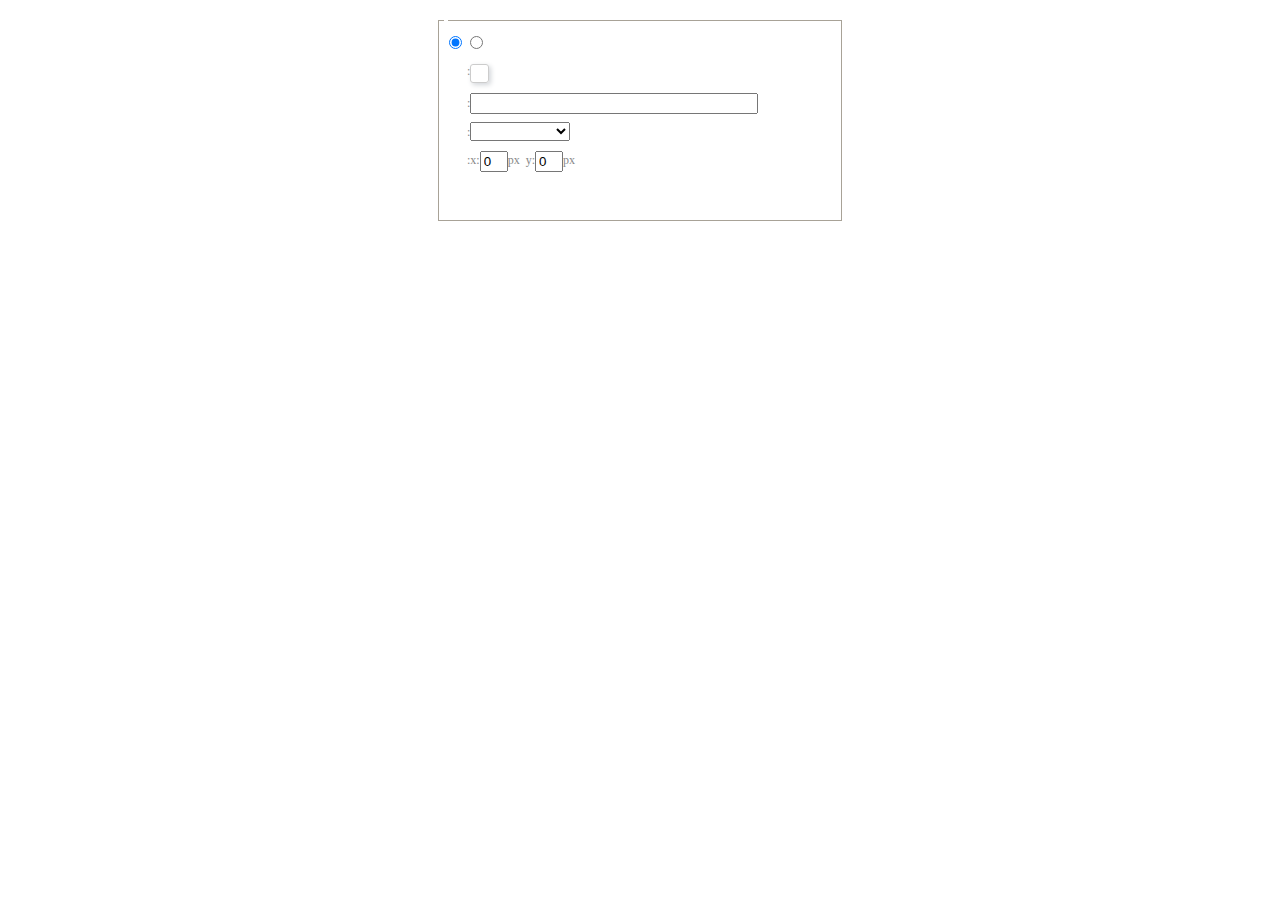
<file: Ted/src/main/webapp/lib/ueditor/dialogs/background/background.html>
<!DOCTYPE HTML>
<html>
<head>
    <meta http-equiv="Content-Type" content="text/html;charset=utf-8"/>
    <script type="text/javascript" src="../internal.js"></script>
    <link rel="stylesheet" type="text/css" href="background.css">
</head>
<body>
    <div id="bg_container" class="wrapper">
        <div id="tabHeads" class="tabhead">
            <span class="focus" data-content-id="normal"><var id="lang_background_normal"></var></span>
            <span class="" data-content-id="imgManager"><var id="lang_background_local"></var></span>
        </div>
        <div id="tabBodys" class="tabbody">
            <div id="normal" class="panel focus">
                <fieldset class="bgarea">
                    <legend><var id="lang_background_set"></var></legend>
                    <div class="content">
                        <div>
                            <label><input id="nocolorRadio" class="iptradio" type="radio" name="t" value="none" checked="checked"><var id="lang_background_none"></var></label>
                            <label><input id="coloredRadio" class="iptradio" type="radio" name="t" value="color"><var id="lang_background_colored"></var></label>
                        </div>
                        <div class="wrapcolor pl">
                            <div class="color">
                                <var id="lang_background_color"></var>:
                            </div>
                            <div id="colorPicker"></div>
                            <div class="clear"></div>
                        </div>
                        <div class="wrapcolor pl">
                            <label><var id="lang_background_netimg"></var>:</label><input class="txt" type="text" id="url">
                        </div>
                        <div id="alignment" class="alignment">
                            <var id="lang_background_align"></var>:<select id="repeatType">
                                <option value="center"></option>
                                <option value="repeat-x"></option>
                                <option value="repeat-y"></option>
                                <option value="repeat"></option>
                                <option value="self"></option>
                            </select>
                        </div>
                        <div id="custom" >
                            <var id="lang_background_position"></var>:x:<input type="text" size="1" id="x" maxlength="4" value="0">px&nbsp;&nbsp;y:<input type="text" size="1" id="y" maxlength="4" value="0">px
                        </div>
                    </div>
                </fieldset>

            </div>
            <div id="imgManager" class="panel">
                <div id="imageList" style=""></div>
            </div>
        </div>
    </div>
    <script type="text/javascript" src="background.js"></script>
</body>
</html>
</file>
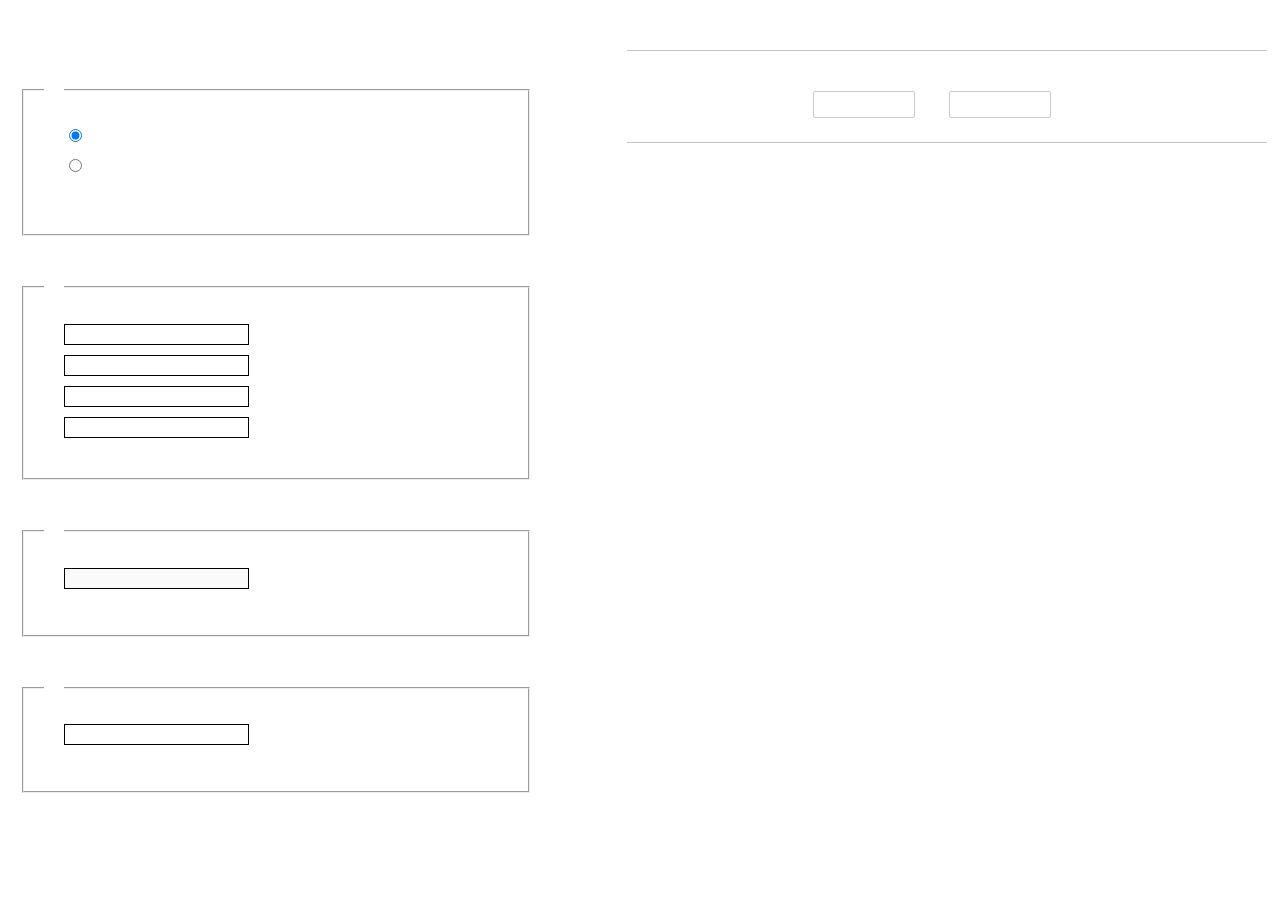
<file: Ted/src/main/webapp/lib/ueditor/dialogs/charts/charts.html>
<!DOCTYPE html>
<html>
    <head>
        <title>chart</title>
        <meta chartset="utf-8">
        <link rel="stylesheet" type="text/css" href="charts.css">
        <script type="text/javascript" src="../internal.js"></script>
    </head>
    <body>
        <div class="main">
            <div class="table-view">
                <h3><var id="lang_data_source"></var></h3>
                <div id="tableContainer" class="table-container"></div>
                <h3><var id="lang_chart_format"></var></h3>
                <form name="data-form">
                    <div class="charts-format">
                        <fieldset>
                            <legend><var id="lang_data_align"></var></legend>
                            <div class="format-item-container">
                                <label>
                                    <input type="radio" class="format-ctrl not-pie-item" name="charts-format" value="1" checked="checked">
                                    <var id="lang_chart_align_same"></var>
                                </label>
                                <label>
                                    <input type="radio" class="format-ctrl not-pie-item" name="charts-format" value="-1">
                                    <var id="lang_chart_align_reverse"></var>
                                </label>
                                <br>
                            </div>
                        </fieldset>
                        <fieldset>
                            <legend><var id="lang_chart_title"></var></legend>
                            <div class="format-item-container">
                                <label>
                                    <var id="lang_chart_main_title"></var><input type="text" name="title" class="data-item">
                                </label>
                                <label>
                                    <var id="lang_chart_sub_title"></var><input type="text" name="sub-title" class="data-item not-pie-item">
                                </label>
                                <label>
                                    <var id="lang_chart_x_title"></var><input type="text" name="x-title" class="data-item not-pie-item">
                                </label>
                                <label>
                                    <var id="lang_chart_y_title"></var><input type="text" name="y-title" class="data-item not-pie-item">
                                </label>
                            </div>
                        </fieldset>
                        <fieldset>
                            <legend><var id="lang_chart_tip"></var></legend>
                            <div class="format-item-container">
                                <label>
                                    <var id="lang_cahrt_tip_prefix"></var>
                                    <input type="text" id="tipInput" name="tip" class="data-item" disabled="disabled">
                                </label>
                                <p><var id="lang_cahrt_tip_description"></var></p>
                            </div>
                        </fieldset>
                        <fieldset>
                            <legend><var id="lang_chart_data_unit"></var></legend>
                            <div class="format-item-container">
                                <label><var id="lang_chart_data_unit_title"></var><input type="text" name="unit" class="data-item"></label>
                                <p><var id="lang_chart_data_unit_description"></var></p>
                            </div>
                        </fieldset>
                    </div>
                </form>
            </div>
            <div class="charts-view">
                <div id="chartsContainer" class="charts-container"></div>
                <div id="chartsType" class="charts-type">
                    <h3><var id="lang_chart_type"></var></h3>
                    <div class="scroll-view">
                        <div class="scroll-container">
                            <div id="scrollBed" class="scroll-bed"></div>
                        </div>
                        <div id="buttonContainer" class="button-container">
                            <a href="#" data-title="prev"><var id="lang_prev_btn"></var></a>
                            <a href="#" data-title="next"><var id="lang_next_btn"></var></a>
                        </div>
                    </div>
                </div>
            </div>
        </div>
        <script src="../../third-party/jquery-1.10.2.min.js"></script>
        <script src="../../third-party/highcharts/highcharts.js"></script>
        <script src="chart.config.js"></script>
        <script src="charts.js"></script>
    </body>
</html>
</file>
<file: Ted/src/main/webapp/lib/ueditor/dialogs/background/background.css>
.wrapper{ width: 424px;margin: 10px auto; zoom:1;position: relative}
.tabbody{height:225px;}
.tabbody .panel { position: absolute;width:100%; height:100%;background: #fff; display: none;}
.tabbody .focus { display: block;}

body{font-size: 12px;color: #888;overflow: hidden;}
input,label{vertical-align:middle}
.clear{clear: both;}
.pl{padding-left: 18px;padding-left: 23px\9;}

#imageList {width: 420px;height: 215px;margin-top: 10px;overflow: hidden;overflow-y: auto;}
#imageList div {float: left;width: 100px;height: 95px;margin: 5px 10px;}
#imageList img {cursor: pointer;border: 2px solid white;}

.bgarea{margin: 10px;padding: 5px;height: 84%;border: 1px solid #A8A297;}
.content div{margin: 10px 0 10px 5px;}
.content .iptradio{margin: 0px 5px 5px 0px;}
.txt{width:280px;}

.wrapcolor{height: 19px;}
div.color{float: left;margin: 0;}
#colorPicker{width: 17px;height: 17px;border: 1px solid #CCC;display: inline-block;border-radius: 3px;box-shadow: 2px 2px 5px #D3D6DA;margin: 0;float: left;}
div.alignment,#custom{margin-left: 23px;margin-left: 28px\9;}
#custom input{height: 15px;min-height: 15px;width:20px;}
#repeatType{width:100px;}


/* 图片管理样式 */
#imgManager {
    width: 100%;
    height: 225px;
}
#imgManager #imageList{
    width: 100%;
    overflow-x: hidden;
    overflow-y: auto;
}
#imgManager ul {
    display: block;
    list-style: none;
    margin: 0;
    padding: 0;
}
#imgManager li {
    float: left;
    display: block;
    list-style: none;
    padding: 0;
    width: 113px;
    height: 113px;
    margin: 9px 0 0 19px;
    background-color: #eee;
    overflow: hidden;
    cursor: pointer;
    position: relative;
}
#imgManager li.clearFloat {
    float: none;
    clear: both;
    display: block;
    width:0;
    height:0;
    margin: 0;
    padding: 0;
}
#imgManager li img {
    cursor: pointer;
}
#imgManager li .icon {
    cursor: pointer;
    width: 113px;
    height: 113px;
    position: absolute;
    top: 0;
    left: 0;
    z-index: 2;
    border: 0;
    background-repeat: no-repeat;
}
#imgManager li .icon:hover {
    width: 107px;
    height: 107px;
    border: 3px solid #1094fa;
}
#imgManager li.selected .icon {
    background-image: url(images/success.png);
    background-position: 75px 75px;
}
#imgManager li.selected .icon:hover {
    width: 107px;
    height: 107px;
    border: 3px solid #1094fa;
    background-position: 72px 72px;
}
</file>
<file: Ted/src/main/webapp/lib/ueditor/dialogs/charts/charts.css>
html, body {
    width: 100%;
    height: 100%;
    margin: 0;
    padding: 0;
    overflow-x: hidden;
}

.main {
    width: 100%;
    overflow: hidden;
}

.table-view {
    height: 100%;
    float: left;
    margin: 20px;
    width: 40%;
}

.table-view .table-container {
    width: 100%;
    margin-bottom: 50px;
    overflow: scroll;
}

.table-view th {
    padding: 5px 10px;
    background-color: #F7F7F7;
}

.table-view td {
    width: 50px;
    text-align: center;
    padding:0;
}

.table-container input {
    width: 40px;
    padding: 5px;
    border: none;
    outline: none;
}

.table-view caption {
    font-size: 18px;
    text-align: left;
}

.charts-view {
    /*margin-left: 49%!important;*/
    width: 50%;
    margin-left: 49%;
    height: 400px;
}

.charts-container {
    border-left: 1px solid #c3c3c3;
}

.charts-format fieldset {
    padding-left: 20px;
    margin-bottom: 50px;
}

.charts-format legend {
    padding-left: 10px;
    padding-right: 10px;
}

.format-item-container {
    padding: 20px;
}

.format-item-container label {
    display: block;
    margin: 10px 0;
}

.charts-format .data-item {
    border: 1px solid black;
    outline: none;
    padding: 2px 3px;
}

/* 图表类型 */

.charts-type {
    margin-top: 50px;
    height: 300px;
}

.scroll-view {
    border: 1px solid #c3c3c3;
    border-left: none;
    border-right: none;
    overflow: hidden;
}

.scroll-container {
    margin: 20px;
    width: 100%;
    overflow: hidden;
}

.scroll-bed {
    width: 10000px;
    _margin-top: 20px;
    -webkit-transition: margin-left .5s ease;
    -moz-transition: margin-left .5s ease;
    transition: margin-left .5s ease;
}

.view-box {
    display: inline-block;
    *display: inline;
    *zoom: 1;
    margin-right: 20px;
    border: 2px solid white;
    line-height: 0;
    overflow: hidden;
    cursor: pointer;
}

.view-box img {
    border: 1px solid #cecece;
}

.view-box.selected {
    border-color: #7274A7;
}

.button-container {
    margin-bottom: 20px;
    text-align: center;
}

.button-container a {
    display: inline-block;
    width: 100px;
    height: 25px;
    line-height: 25px;
    border: 1px solid #c2ccd1;
    margin-right: 30px;
    text-decoration: none;
    color: black;
    -webkit-border-radius: 2px;
    -moz-border-radius: 2px;
    border-radius: 2px;
}

.button-container a:HOVER {
    background: #fcfcfc;
}

.button-container a:ACTIVE {
    border-top-color: #c2ccd1;
    box-shadow:inset 0 5px 4px -4px rgba(49, 49, 64, 0.1);
}

.edui-charts-not-data {
    height: 100px;
    line-height: 100px;
    text-align: center;
}
</file>
